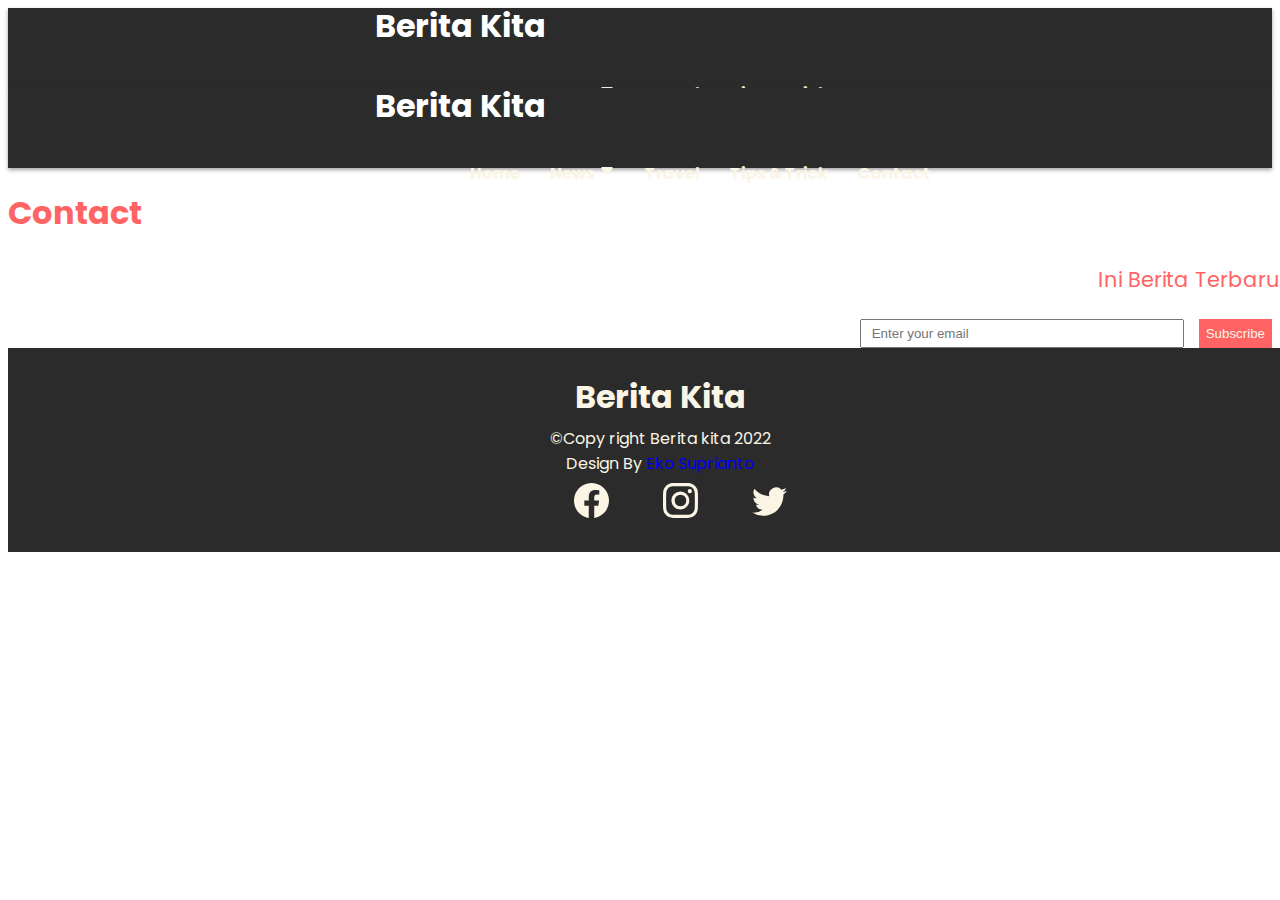
<file: contact.html>
<!doctype html>
<html lang="id">
  <head>
    <!-- Required meta tags -->
    <meta charset="utf-8">
    <meta name="viewport" content="width=device-width, initial-scale=1, shrink-to-fit=no">

    <!-- Bootstrap CSS -->
    <link rel="stylesheet" href="https://cdn.jsdelivr.net/npm/bootstrap@4.6.1/dist/css/bootstrap.min.css" integrity="sha384-zCbKRCUGaJDkqS1kPbPd7TveP5iyJE0EjAuZQTgFLD2ylzuqKfdKlfG/eSrtxUkn" crossorigin="anonymous">
    <link rel="stylesheet" href="assets/css/style.css">
    <link rel="stylesheet" href="assets/css/content.css">
    <link rel="stylesheet" href="assets/css/news.css">
    <title>Home - News</title>
  </head>
  <body>
        <!-- PRELOADER -->
        <div class="preeloader" id="loader">
            <div class="lds-ellipsis"><div></div><div></div><div></div><div></div></div>
        </div>
        <!-- HEADER -->
        <header class="header" id="header-menu"> 
            <div class="container">
                <nav class="row">
                    <div class="col-md-6 col-sm-12">
                        <div class="logo">
                            <h1>Berita Kita</h1>
                        </div>
                    </div>
                    <div class="col-md-6 col-sm-0">
                        <div class="menu d-flex justify-content-end align-items-center">
                            <ul class="menu-list">
                                <li><a href="index.html">Home</a></li>
                                <li class="menu-dropdown"><a href="news.html">News</a>
                                    <svg xmlns="http://www.w3.org/2000/svg" width="16" height="16" fill="#FAF5E4" class="bi bi-caret-down-fill" viewBox="0 0 16 16">
                                        <path d="M7.247 11.14 2.451 5.658C1.885 5.013 2.345 4 3.204 4h9.592a1 1 0 0 1 .753 1.659l-4.796 5.48a1 1 0 0 1-1.506 0z"/>
                                      </svg>
                                    <ul class="content-dropdown">
                                        <li><a href="single_categori.html">Olahraga</a></li>
                                        <li><a href="single_categori.html">Politik</a></li>
                                        <li><a href="single_categori.html">Selebtiti</a></li>
                                    </ul>
                                </li>
                                <li><a href="single_categori.html">Travel</a></li>
                                <li><a href="single_categori.html">Tips & Trick</a></li>
                                <li><a href="single_categori.html">Contact</a></li>
                            </ul>
                        </div>
                    </div>
                </nav>
            </div>
        </header><header class="header" id="header-menu"> 
            <div class="container">
                <nav class="row">
                    <div class="col-md-6 col-sm-6">
                        <div class="logo">
                            <a href="index.html" style="text-decoration: none;"><h1>Berita Kita</h1></a>
                            <div class="menu-humb" id="menu-humb">
                                <span></span>
                                <span></span>
                                <span></span>
                            </div>
                        </div>
                    </div>
                    <div class="col-md-6 col-sm-0">
                        <div class="menu d-flex justify-content-end align-items-center">
                            <ul class="menu-list">
                                <li><a href="index.html">Home</a></li>
                                <li class="menu-dropdown"><a href="news.html">News</a>
                                    <svg xmlns="http://www.w3.org/2000/svg" width="16" height="16" fill="#FAF5E4" class="bi bi-caret-down-fill" viewBox="0 0 16 16">
                                        <path d="M7.247 11.14 2.451 5.658C1.885 5.013 2.345 4 3.204 4h9.592a1 1 0 0 1 .753 1.659l-4.796 5.48a1 1 0 0 1-1.506 0z"/>
                                    </svg>
                                    <ul class="content-dropdown">
                                        <li><a href="single_categori.html">Olahraga</a></li>
                                        <li><a href="single_categori.html">Politik</a></li>
                                        <li><a href="single_categori.html">Selebriti</a></li>
                                    </ul>
                                </li>
                                <li><a href="single_categori.html">Travel</a></li>
                                <li><a href="single_categori.html">Tips & Trick</a></li>
                                <li><a href="single_categori.html">Contact</a></li>
                            </ul>
                        </div>
                    </div>
                </nav>
            </div>
            <div class="menu-mobile">
                <ul class="menu-list-mobile">
                    <li><a href="index.html">Home</a></li>
                    <li class="menu-dropdown"><a href="news.html">News</a>
                        <svg xmlns="http://www.w3.org/2000/svg" width="16" height="16" fill="#FAF5E4" class="bi bi-caret-down-fill" viewBox="0 0 16 16">
                            <path d="M7.247 11.14 2.451 5.658C1.885 5.013 2.345 4 3.204 4h9.592a1 1 0 0 1 .753 1.659l-4.796 5.48a1 1 0 0 1-1.506 0z"/>
                          </svg>
                        <ul class="content-dropdown">
                            <li><a href="single_categori.html">Olahraga</a></li>
                            <li><a href="single_categori.html">Politik</a></li>
                            <li><a href="single_categori.html">Selebriti</a></li>
                        </ul>
                    </li>
                    <li><a href="single_categori.html">Travel</a></li>
                    <li><a href="single_categori.html">Tips & Trick</a></li>
                    <li><a href="single_categori.html">Contact</a></li>
                </ul>
            </div>
        </header>
        
        <main class="main mt-md-2 p-md-3 m-sm-0" id="main">
            
            <div class="container mt-3">
                <div class="row">
                    <div class="col-md-12">
                        <h1 class="font-bold text-center">Contact</h1>
                    </div>
                </div>
            </div>

            <section class="contact">



            </section>
            
            
            <section>
                <div class="container-fluid mt-5">
                    <div class="row bg-dark shadow-sm p-3">
                        <div class="col-md-6">
                            <div class="new-news-slider">
                                <p class="text-slider-new">Berita Terbaru :</p>
                                <div class="content-new-news-slider">
                                    <a href="single_post.html" style="text-decoration: none;"><span>Ini Berita Terbaru 1</span></a>
                                    <a href="single_post.html" style="text-decoration: none;"><span>Ini Berita Terbaru 2</span></a>
                                    <a href="single_post.html" style="text-decoration: none;"><span>Ini Berita Terbaru 3</span></a>
                                    <a href="single_post.html" style="text-decoration: none;"><span>Ini Berita Terbaru 4</span></a>
                                    <a href="single_post.html" style="text-decoration: none;"><span>Ini Berita Terbaru 5</span></a>
                                </div>
                            </div>
                        </div>
                        <div class="col-md-6">
                            <div class="input-subscribe">
                                <form action="" method="post" class="form-subscribe">
                                    <input type="email" required placeholder="Enter your email" name="email">
                                    <button type="submit" name="submite_subscribe">Subscribe</button>
                                </form>
                            </div>
                        </div>
                    </div>
                </div>
            </section>
        </main>

        <footer id="footer" class="mt-4">
            <div class="container-fluid">
                <div class="row">
                    <div class="col-md-6 mb-3">
                        <div class="logo-footer">
                            <h3>Berita Kita</h3>
                            <p>&copy;Copy right Berita kita 2022</p>
                            <p>Design By <a href="ekhosaputra23@gmail.com" style="text-decoration: none;">Eko Suprianto</a></p>
                        </div>
                    </div>
                    <div class="col-md-6">
                        <nav class="navigation-footer">
                            <ul class="menu-footer">
                                <li><a href="" style="text-decoration: none;"><svg xmlns="http://www.w3.org/2000/svg" width="35" height="35" fill="#FAF5E4" class="bi bi-facebook" viewBox="0 0 16 16">
                                    <path d="M16 8.049c0-4.446-3.582-8.05-8-8.05C3.58 0-.002 3.603-.002 8.05c0 4.017 2.926 7.347 6.75 7.951v-5.625h-2.03V8.05H6.75V6.275c0-2.017 1.195-3.131 3.022-3.131.876 0 1.791.157 1.791.157v1.98h-1.009c-.993 0-1.303.621-1.303 1.258v1.51h2.218l-.354 2.326H9.25V16c3.824-.604 6.75-3.934 6.75-7.951z"/>
                                  </svg></a></li>
                                <li><a href="" style="text-decoration: none;"><svg xmlns="http://www.w3.org/2000/svg" width="35" height="35" fill="#FAF5E4" class="bi bi-instagram" viewBox="0 0 16 16">
                                    <path d="M8 0C5.829 0 5.556.01 4.703.048 3.85.088 3.269.222 2.76.42a3.917 3.917 0 0 0-1.417.923A3.927 3.927 0 0 0 .42 2.76C.222 3.268.087 3.85.048 4.7.01 5.555 0 5.827 0 8.001c0 2.172.01 2.444.048 3.297.04.852.174 1.433.372 1.942.205.526.478.972.923 1.417.444.445.89.719 1.416.923.51.198 1.09.333 1.942.372C5.555 15.99 5.827 16 8 16s2.444-.01 3.298-.048c.851-.04 1.434-.174 1.943-.372a3.916 3.916 0 0 0 1.416-.923c.445-.445.718-.891.923-1.417.197-.509.332-1.09.372-1.942C15.99 10.445 16 10.173 16 8s-.01-2.445-.048-3.299c-.04-.851-.175-1.433-.372-1.941a3.926 3.926 0 0 0-.923-1.417A3.911 3.911 0 0 0 13.24.42c-.51-.198-1.092-.333-1.943-.372C10.443.01 10.172 0 7.998 0h.003zm-.717 1.442h.718c2.136 0 2.389.007 3.232.046.78.035 1.204.166 1.486.275.373.145.64.319.92.599.28.28.453.546.598.92.11.281.24.705.275 1.485.039.843.047 1.096.047 3.231s-.008 2.389-.047 3.232c-.035.78-.166 1.203-.275 1.485a2.47 2.47 0 0 1-.599.919c-.28.28-.546.453-.92.598-.28.11-.704.24-1.485.276-.843.038-1.096.047-3.232.047s-2.39-.009-3.233-.047c-.78-.036-1.203-.166-1.485-.276a2.478 2.478 0 0 1-.92-.598 2.48 2.48 0 0 1-.6-.92c-.109-.281-.24-.705-.275-1.485-.038-.843-.046-1.096-.046-3.233 0-2.136.008-2.388.046-3.231.036-.78.166-1.204.276-1.486.145-.373.319-.64.599-.92.28-.28.546-.453.92-.598.282-.11.705-.24 1.485-.276.738-.034 1.024-.044 2.515-.045v.002zm4.988 1.328a.96.96 0 1 0 0 1.92.96.96 0 0 0 0-1.92zm-4.27 1.122a4.109 4.109 0 1 0 0 8.217 4.109 4.109 0 0 0 0-8.217zm0 1.441a2.667 2.667 0 1 1 0 5.334 2.667 2.667 0 0 1 0-5.334z"/>
                                  </svg></a></li>
                                <li><a href="" style="text-decoration: none;"><svg xmlns="http://www.w3.org/2000/svg" width="35" height="35" fill="#FAF5E4" class="bi bi-twitter" viewBox="0 0 16 16">
                                    <path d="M5.026 15c6.038 0 9.341-5.003 9.341-9.334 0-.14 0-.282-.006-.422A6.685 6.685 0 0 0 16 3.542a6.658 6.658 0 0 1-1.889.518 3.301 3.301 0 0 0 1.447-1.817 6.533 6.533 0 0 1-2.087.793A3.286 3.286 0 0 0 7.875 6.03a9.325 9.325 0 0 1-6.767-3.429 3.289 3.289 0 0 0 1.018 4.382A3.323 3.323 0 0 1 .64 6.575v.045a3.288 3.288 0 0 0 2.632 3.218 3.203 3.203 0 0 1-.865.115 3.23 3.23 0 0 1-.614-.057 3.283 3.283 0 0 0 3.067 2.277A6.588 6.588 0 0 1 .78 13.58a6.32 6.32 0 0 1-.78-.045A9.344 9.344 0 0 0 5.026 15z"/>
                                  </svg></a></li>
                            </ul>
                        </nav>
                    </div>
                </div>
            </div>
        </footer>








    <!-- Optional JavaScript; choose one of the two! -->

    <!-- Option 1: jQuery and Bootstrap Bundle (includes Popper) -->
    <script src="assets/js/menu.js"></script>
    <script src="https://cdn.jsdelivr.net/npm/jquery@3.5.1/dist/jquery.slim.min.js" integrity="sha384-DfXdz2htPH0lsSSs5nCTpuj/zy4C+OGpamoFVy38MVBnE+IbbVYUew+OrCXaRkfj" crossorigin="anonymous"></script>
    <script src="https://cdn.jsdelivr.net/npm/bootstrap@4.6.1/dist/js/bootstrap.bundle.min.js" integrity="sha384-fQybjgWLrvvRgtW6bFlB7jaZrFsaBXjsOMm/tB9LTS58ONXgqbR9W8oWht/amnpF" crossorigin="anonymous"></script>

    <!-- Option 2: Separate Popper and Bootstrap JS -->
    <!--
    <script src="https://cdn.jsdelivr.net/npm/jquery@3.5.1/dist/jquery.slim.min.js" integrity="sha384-DfXdz2htPH0lsSSs5nCTpuj/zy4C+OGpamoFVy38MVBnE+IbbVYUew+OrCXaRkfj" crossorigin="anonymous"></script>
    <script src="https://cdn.jsdelivr.net/npm/popper.js@1.16.1/dist/umd/popper.min.js" integrity="sha384-9/reFTGAW83EW2RDu2S0VKaIzap3H66lZH81PoYlFhbGU+6BZp6G7niu735Sk7lN" crossorigin="anonymous"></script>
    <script src="https://cdn.jsdelivr.net/npm/bootstrap@4.6.1/dist/js/bootstrap.min.js" integrity="sha384-VHvPCCyXqtD5DqJeNxl2dtTyhF78xXNXdkwX1CZeRusQfRKp+tA7hAShOK/B/fQ2" crossorigin="anonymous"></script>
    -->
  </body>
</html>
</file>
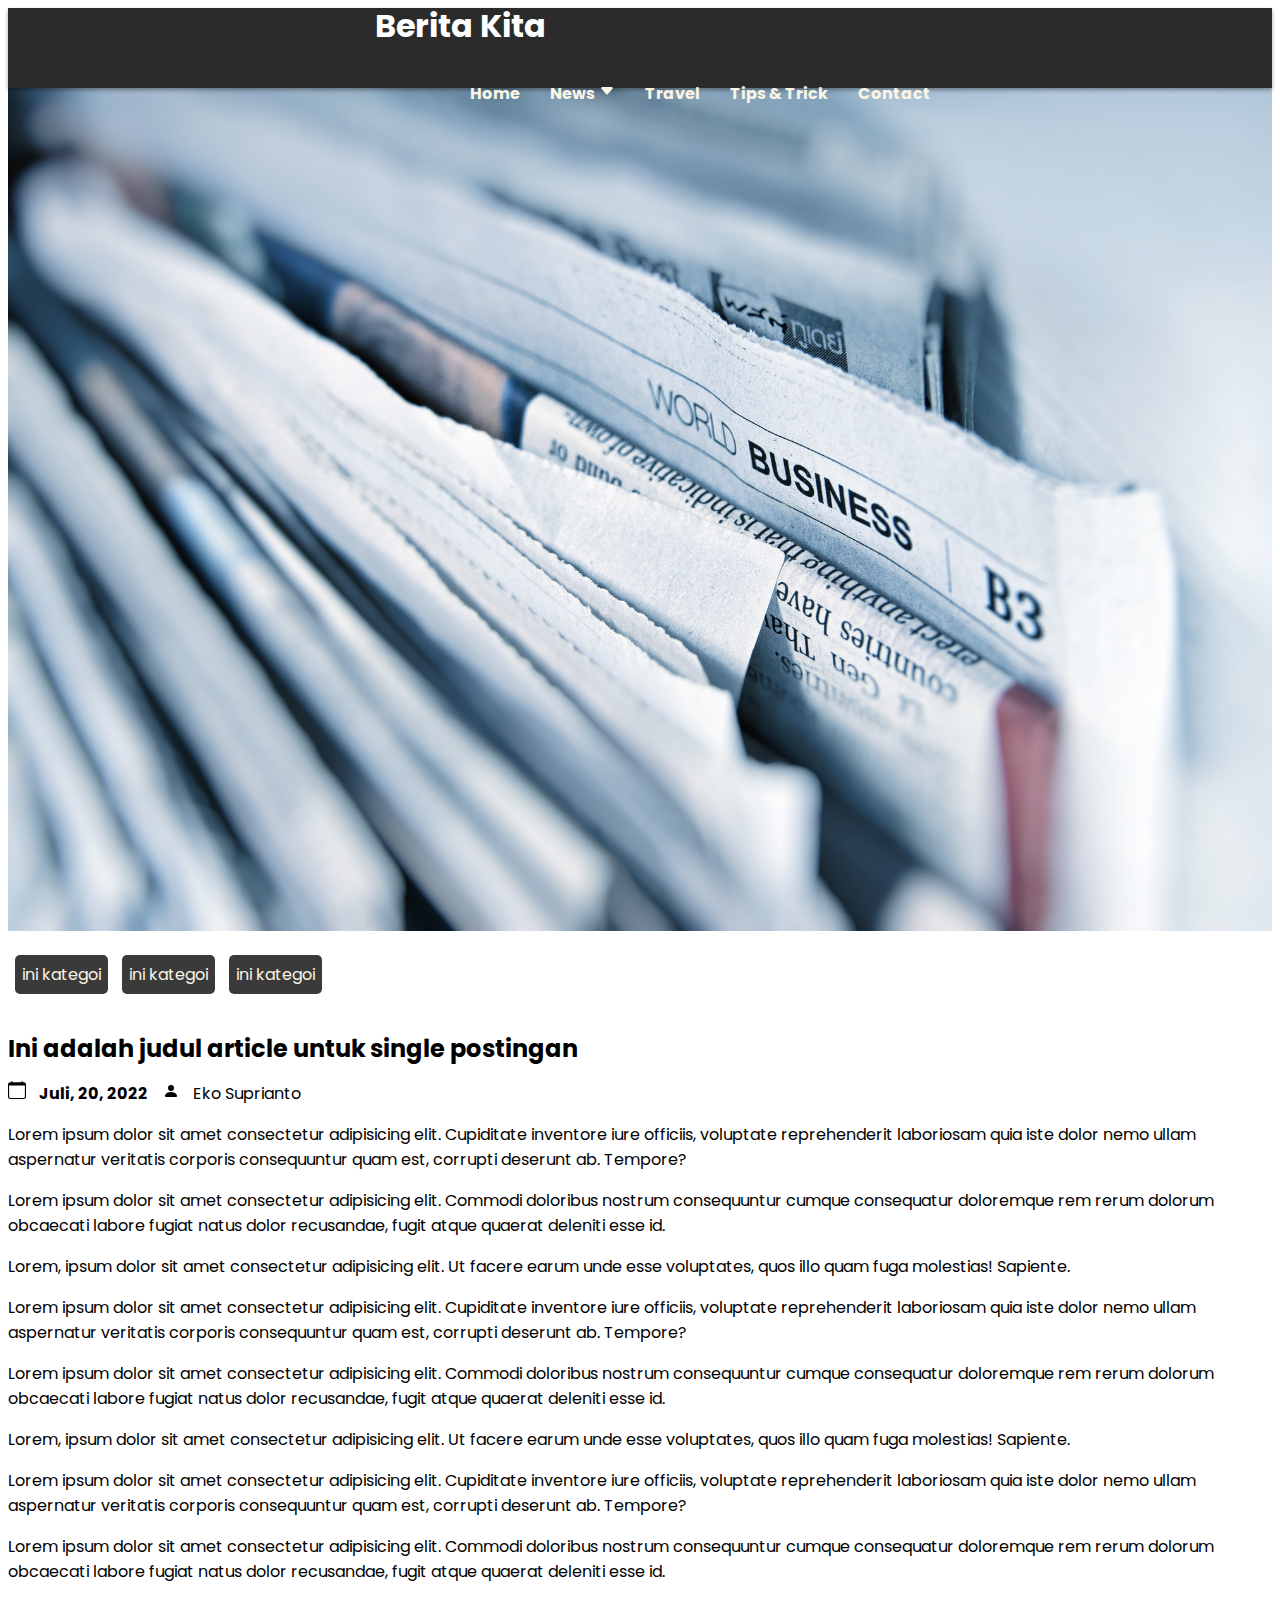
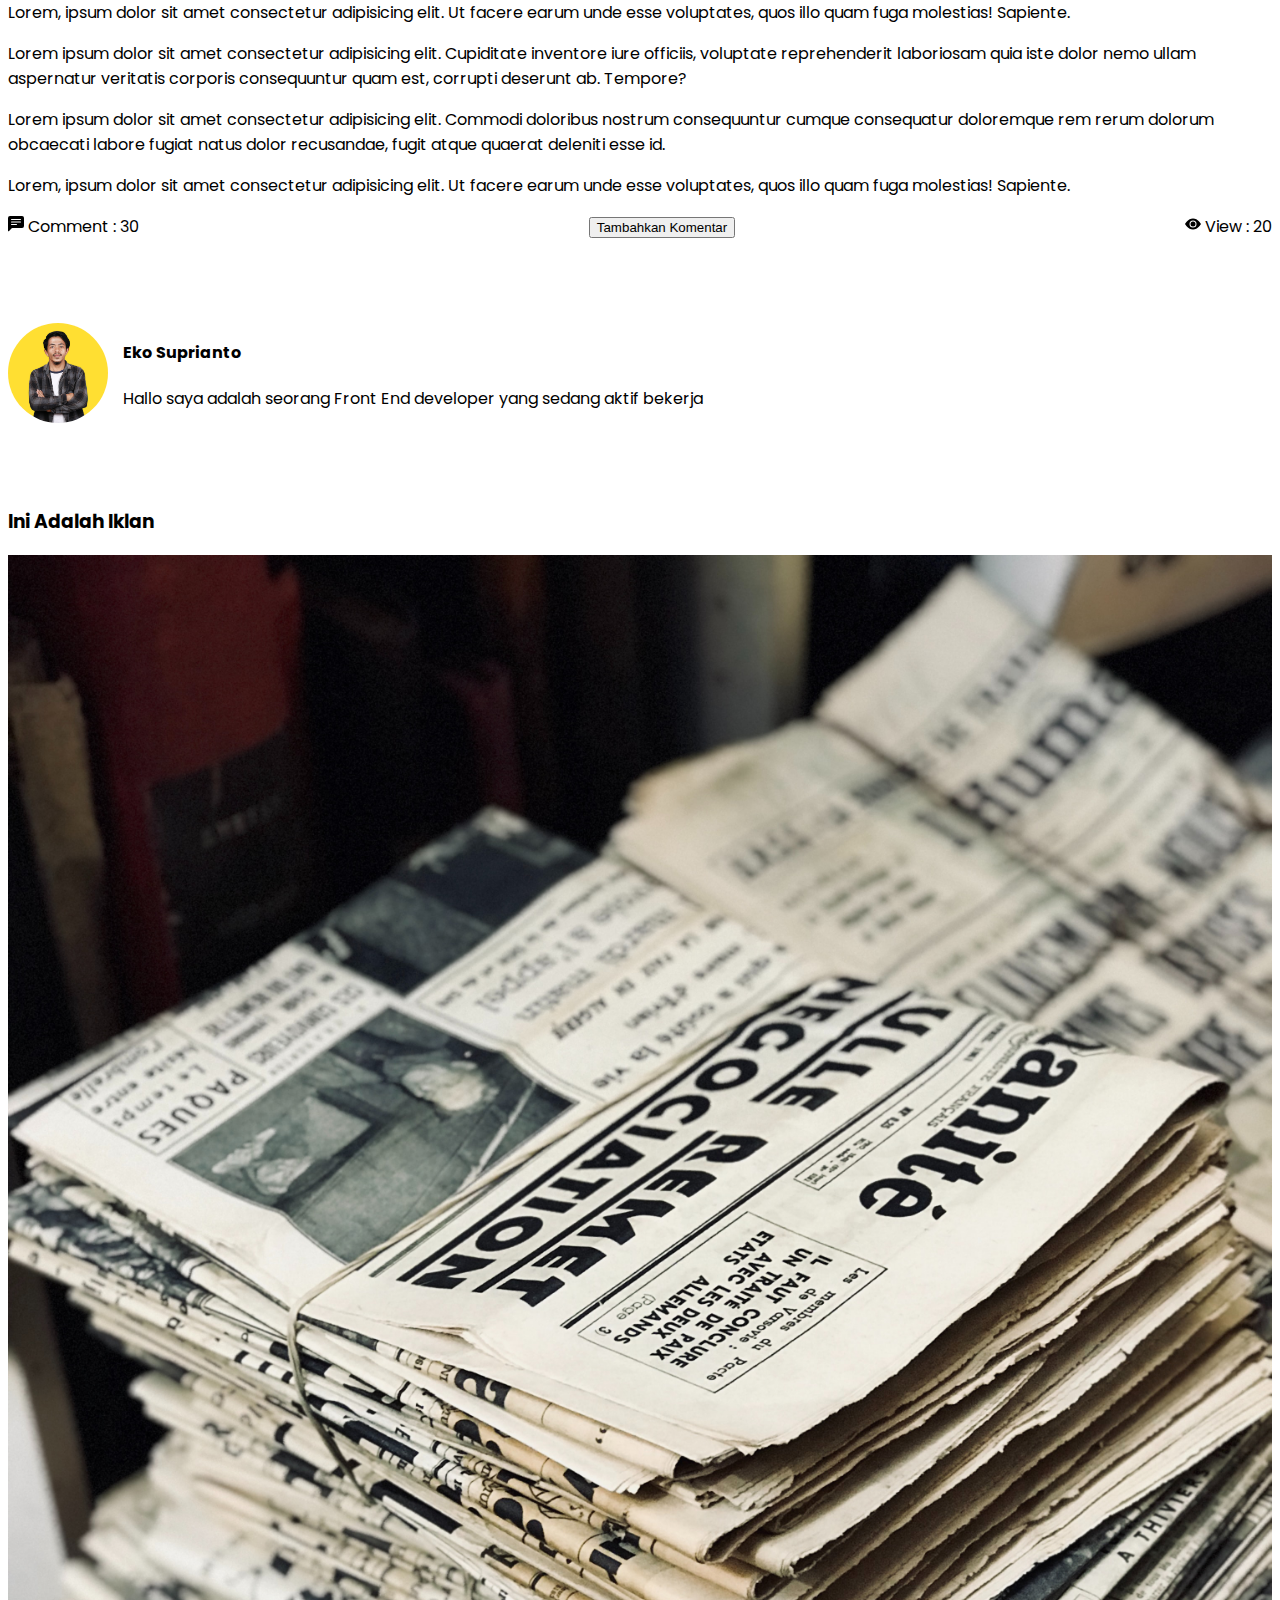
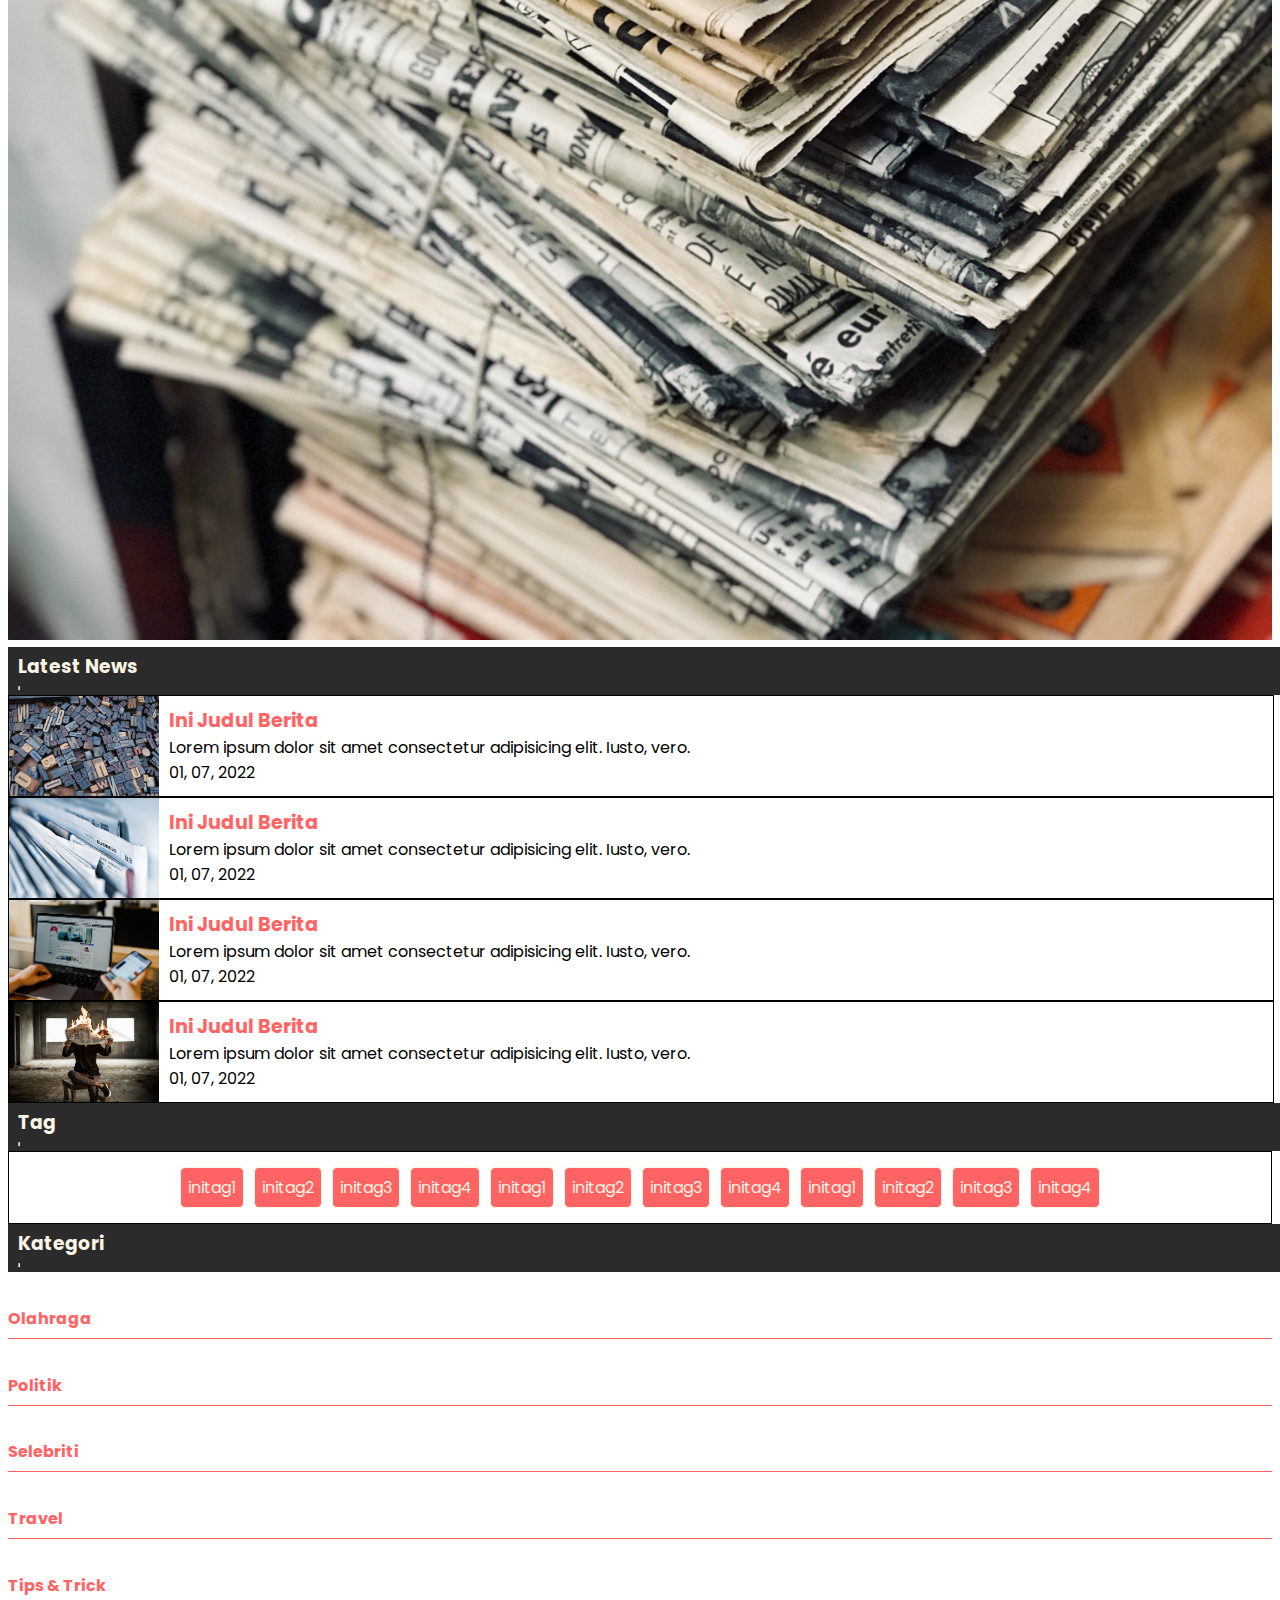
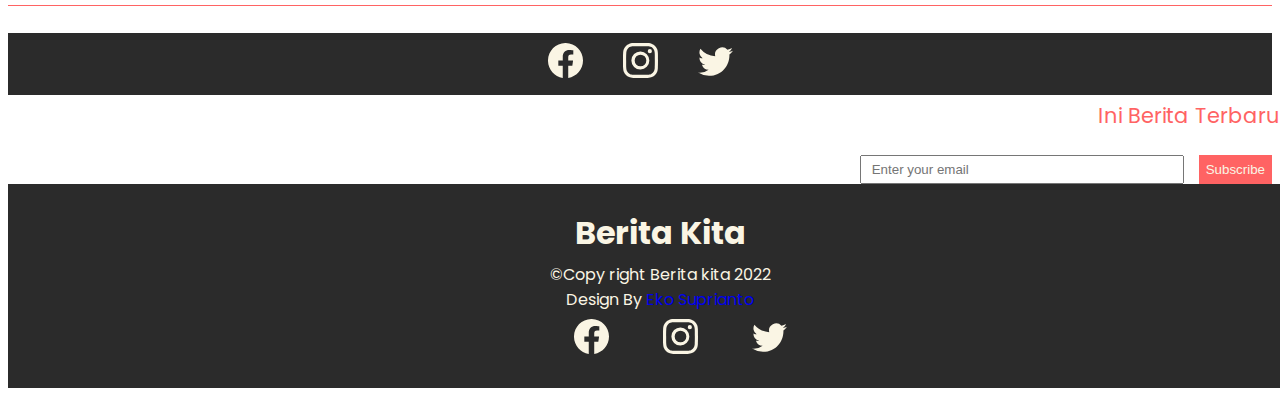
<file: single_post.html>
<!doctype html>
<html lang="id">
  <head>
    <!-- Required meta tags -->
    <meta charset="utf-8">
    <meta name="viewport" content="width=device-width, initial-scale=1, shrink-to-fit=no">

    <!-- Bootstrap CSS -->
    <link rel="stylesheet" href="https://cdn.jsdelivr.net/npm/bootstrap@4.6.1/dist/css/bootstrap.min.css" integrity="sha384-zCbKRCUGaJDkqS1kPbPd7TveP5iyJE0EjAuZQTgFLD2ylzuqKfdKlfG/eSrtxUkn" crossorigin="anonymous">
    <link rel="stylesheet" href="assets/css/style.css">
    <link rel="stylesheet" href="assets/css/content.css">
    <link rel="stylesheet" href="assets/css/single_post.css">
    <title>Home - News</title>
  </head>
  <body>
        <!-- PRELOADER -->
        <div class="preeloader" id="loader">
            <div class="lds-ellipsis"><div></div><div></div><div></div><div></div></div>
        </div>
        <!-- HEADER -->
        <header class="header" id="header-menu"> 
            <div class="container">
                <nav class="row">
                    <div class="col-md-6 col-sm-6">
                        <div class="logo">
                            <a href="index.html" style="text-decoration: none;"><h1>Berita Kita</h1></a>
                            <div class="menu-humb" id="menu-humb">
                                <span></span>
                                <span></span>
                                <span></span>
                            </div>
                        </div>
                    </div>
                    <div class="col-md-6 col-sm-0">
                        <div class="menu d-flex justify-content-end align-items-center">
                            <ul class="menu-list">
                                <li><a href="index.html">Home</a></li>
                                <li class="menu-dropdown"><a href="news.html">News</a>
                                    <svg xmlns="http://www.w3.org/2000/svg" width="16" height="16" fill="#FAF5E4" class="bi bi-caret-down-fill" viewBox="0 0 16 16">
                                        <path d="M7.247 11.14 2.451 5.658C1.885 5.013 2.345 4 3.204 4h9.592a1 1 0 0 1 .753 1.659l-4.796 5.48a1 1 0 0 1-1.506 0z"/>
                                    </svg>
                                    <ul class="content-dropdown">
                                        <li><a href="single_categori.html">Olahraga</a></li>
                                        <li><a href="single_categori.html">Politik</a></li>
                                        <li><a href="single_categori.html">Selebriti</a></li>
                                    </ul>
                                </li>
                                <li><a href="single_categori.html">Travel</a></li>
                                <li><a href="single_categori.html">Tips & Trick</a></li>
                                <li><a href="single_categori.html">Contact</a></li>
                            </ul>
                        </div>
                    </div>
                </nav>
            </div>
            <div class="menu-mobile">
                <ul class="menu-list-mobile">
                    <li><a href="index.html">Home</a></li>
                    <li class="menu-dropdown"><a href="news.html">News</a>
                        <svg xmlns="http://www.w3.org/2000/svg" width="16" height="16" fill="#FAF5E4" class="bi bi-caret-down-fill" viewBox="0 0 16 16">
                            <path d="M7.247 11.14 2.451 5.658C1.885 5.013 2.345 4 3.204 4h9.592a1 1 0 0 1 .753 1.659l-4.796 5.48a1 1 0 0 1-1.506 0z"/>
                          </svg>
                        <ul class="content-dropdown">
                            <li><a href="single_categori.html">Olahraga</a></li>
                            <li><a href="single_categori.html">Politik</a></li>
                            <li><a href="single_categori.html">Selebriti</a></li>
                        </ul>
                    </li>
                    <li><a href="single_categori.html">Travel</a></li>
                    <li><a href="single_categori.html">Tips & Trick</a></li>
                    <li><a href="single_categori.html">Contact</a></li>
                </ul>
            </div>
        </header>
        
        <main class="main p-md-3" id="main">
            <section class="container-fluid">
                <div class="row mt-3">
                    <div class="col-md-8">
                        <div class="content px-md-2">
                            <article id="article">
                                <div class="image-content">
                                    <img src="assets/img/img-2.jpg" alt="Image Post">
                                </div>
                                <div class="kategori-article">
                                    <span>ini kategoi</span>
                                    <span>ini kategoi</span>
                                    <span>ini kategoi</span>
                                </div>
                                <div class="text-article-content">
                                    <h2>Ini adalah judul article untuk single postingan</h2>
                                    <div class="info-article">
                                        <span class="date">
                                            <svg xmlns="http://www.w3.org/2000/svg" width="18" height="18" fill="currentColor" class="bi bi-calendar" viewBox="0 0 16 16">
                                            <path d="M3.5 0a.5.5 0 0 1 .5.5V1h8V.5a.5.5 0 0 1 1 0V1h1a2 2 0 0 1 2 2v11a2 2 0 0 1-2 2H2a2 2 0 0 1-2-2V3a2 2 0 0 1 2-2h1V.5a.5.5 0 0 1 .5-.5zM1 4v10a1 1 0 0 0 1 1h12a1 1 0 0 0 1-1V4H1z"/>
                                          </svg> Juli, 20, 2022
                                        </span>
                                        <span class="author">
                                            <svg xmlns="http://www.w3.org/2000/svg" width="16" height="16" fill="currentColor" class="bi bi-person-fill" viewBox="0 0 16 16">
                                                <path d="M3 14s-1 0-1-1 1-4 6-4 6 3 6 4-1 1-1 1H3zm5-6a3 3 0 1 0 0-6 3 3 0 0 0 0 6z"/>
                                            </svg> Eko Suprianto
                                        </span>
                                    </div>
                                    <p>Lorem ipsum dolor sit amet consectetur adipisicing elit. Cupiditate inventore iure officiis, voluptate reprehenderit laboriosam quia iste dolor nemo ullam aspernatur veritatis corporis consequuntur quam est, corrupti deserunt ab. Tempore?</p>
                                    <p>Lorem ipsum dolor sit amet consectetur adipisicing elit. Commodi doloribus nostrum consequuntur cumque consequatur doloremque rem rerum dolorum obcaecati labore fugiat natus dolor recusandae, fugit atque quaerat deleniti esse id.</p>
                                    <p>Lorem, ipsum dolor sit amet consectetur adipisicing elit. Ut facere earum unde esse voluptates, quos illo quam fuga molestias! Sapiente.</p>
                                    <p>Lorem ipsum dolor sit amet consectetur adipisicing elit. Cupiditate inventore iure officiis, voluptate reprehenderit laboriosam quia iste dolor nemo ullam aspernatur veritatis corporis consequuntur quam est, corrupti deserunt ab. Tempore?</p>
                                    <p>Lorem ipsum dolor sit amet consectetur adipisicing elit. Commodi doloribus nostrum consequuntur cumque consequatur doloremque rem rerum dolorum obcaecati labore fugiat natus dolor recusandae, fugit atque quaerat deleniti esse id.</p>
                                    <p>Lorem, ipsum dolor sit amet consectetur adipisicing elit. Ut facere earum unde esse voluptates, quos illo quam fuga molestias! Sapiente.</p>
                                    <p>Lorem ipsum dolor sit amet consectetur adipisicing elit. Cupiditate inventore iure officiis, voluptate reprehenderit laboriosam quia iste dolor nemo ullam aspernatur veritatis corporis consequuntur quam est, corrupti deserunt ab. Tempore?</p>
                                    <p>Lorem ipsum dolor sit amet consectetur adipisicing elit. Commodi doloribus nostrum consequuntur cumque consequatur doloremque rem rerum dolorum obcaecati labore fugiat natus dolor recusandae, fugit atque quaerat deleniti esse id.</p>
                                    <p>Lorem, ipsum dolor sit amet consectetur adipisicing elit. Ut facere earum unde esse voluptates, quos illo quam fuga molestias! Sapiente.</p>
                                    <p>Lorem ipsum dolor sit amet consectetur adipisicing elit. Cupiditate inventore iure officiis, voluptate reprehenderit laboriosam quia iste dolor nemo ullam aspernatur veritatis corporis consequuntur quam est, corrupti deserunt ab. Tempore?</p>
                                    <p>Lorem ipsum dolor sit amet consectetur adipisicing elit. Commodi doloribus nostrum consequuntur cumque consequatur doloremque rem rerum dolorum obcaecati labore fugiat natus dolor recusandae, fugit atque quaerat deleniti esse id.</p>
                                    <p>Lorem, ipsum dolor sit amet consectetur adipisicing elit. Ut facere earum unde esse voluptates, quos illo quam fuga molestias! Sapiente.</p>
                                </div>
                                <div class="info-view-article mt-5">
                                    <div class="comment">
                                        <svg xmlns="http://www.w3.org/2000/svg" width="16" height="16" fill="currentColor" class="bi bi-chat-left-text-fill" viewBox="0 0 16 16">
                                            <path d="M0 2a2 2 0 0 1 2-2h12a2 2 0 0 1 2 2v8a2 2 0 0 1-2 2H4.414a1 1 0 0 0-.707.293L.854 15.146A.5.5 0 0 1 0 14.793V2zm3.5 1a.5.5 0 0 0 0 1h9a.5.5 0 0 0 0-1h-9zm0 2.5a.5.5 0 0 0 0 1h9a.5.5 0 0 0 0-1h-9zm0 2.5a.5.5 0 0 0 0 1h5a.5.5 0 0 0 0-1h-5z"/>
                                        </svg>
                                        <span>Comment : 30</span>
                                    </div>
                                    <div class="button-comment">
                                        <button class="btn btn-danger" id="add-comment">Tambahkan Komentar</button>
                                    </div>
                                    <div class="view">
                                        <svg xmlns="http://www.w3.org/2000/svg" width="16" height="16" fill="currentColor" class="bi bi-eye-fill" viewBox="0 0 16 16">
                                            <path d="M10.5 8a2.5 2.5 0 1 1-5 0 2.5 2.5 0 0 1 5 0z"/>
                                            <path d="M0 8s3-5.5 8-5.5S16 8 16 8s-3 5.5-8 5.5S0 8 0 8zm8 3.5a3.5 3.5 0 1 0 0-7 3.5 3.5 0 0 0 0 7z"/>
                                        </svg>
                                        <span>View : 20</span>
                                    </div>
                                </div>
                                <div class="form-add-comment mt-5">
                                    <form action="" method="post" class="add-comment">
                                        <textarea wrap="hard" name="comment" id="input-comment" cols="30" rows="10" required>Tambahkan Komentar</textarea>
                                        <button type="submit" name="add-comment" id="kirim-komentar" class="btn btn-success">Kirim</button>
                                    </form>
                                </div>
                                <div class="profile-author">
                                    <img src="assets/img/profile.jpg" alt="Profile Author">
                                    <div class="text-profile-author">
                                        <h4>Eko Suprianto</h4>
                                        <p>Hallo saya adalah seorang Front End developer yang sedang aktif bekerja</p>
                                    </div>
                                </div>
                            </article>
                        </div>
                    </div>
                    <aside class="col-md-4 px-md-5">
                        <div class="row">
                            <div class="col-12">
                                <section class="iklan">
                                    <h3>Ini Adalah Iklan</h3>
                                    <img src="assets/img/img-6.jpg" alt="" id="gambar-iklan">
                                </section>
                            </div>
                        </div>
                        
                        <div class="row mt-3">
                            <div class="col-12">
                                <div class="text-title-content">
                                    <h3>Latest News</h3>
                                    <hr style="background-color: white;height: 2px;">
                                </div>
                                <div class="latest-post">
                                    <article class="content-latest-post mt-3">
                                        <img src="assets/img/img-3.jpg" alt="" id="img-latest-post">
                                        <div class="text-latest-post">
                                            <a href="" style="text-decoration: none;"><h4>Ini Judul Berita</h4></a>
                                            <p>Lorem ipsum dolor sit amet consectetur adipisicing elit. Iusto, vero.</p>
                                            <span class="tanggal">01, 07, 2022</span>
                                        </div>
                                    </article>
                                    <article class="content-latest-post mt-3">
                                        <img src="assets/img/img-2.jpg" alt="" id="img-latest-post">
                                        <div class="text-latest-post">
                                            <a href="" style="text-decoration: none;"><h4>Ini Judul Berita</h4></a>
                                            <p>Lorem ipsum dolor sit amet consectetur adipisicing elit. Iusto, vero.</p>
                                            <span class="tanggal">01, 07, 2022</span>
                                        </div>
                                    </article>
                                    <article class="content-latest-post mt-3">
                                        <img src="assets/img/img-4.jpg" alt="" id="img-latest-post">
                                        <div class="text-latest-post">
                                            <a href="" style="text-decoration: none;"><h4>Ini Judul Berita</h4></a>
                                            <p>Lorem ipsum dolor sit amet consectetur adipisicing elit. Iusto, vero.</p>
                                            <span class="tanggal">01, 07, 2022</span>
                                        </div>
                                    </article>
                                    <article class="content-latest-post mt-3">
                                        <img src="assets/img/img-7.jpg" alt="" id="img-latest-post">
                                        <div class="text-latest-post">
                                            <a href="" style="text-decoration: none;"><h4>Ini Judul Berita</h4></a>
                                            <p>Lorem ipsum dolor sit amet consectetur adipisicing elit. Iusto, vero.</p>
                                            <span class="tanggal">01, 07, 2022</span>
                                        </div>
                                    </article>
                                </div>
                            </div>
                        </div>
                        <div class="row mt-3">
                            <div class="col-12">
                                <div class="text-title-content">
                                    <h3>Tag</h3>
                                    <hr style="background-color: white;height: 2px;">
                                </div>
                                <div class="tag-article mt-3">
                                    <span>initag1</span>
                                    <span>initag2</span>
                                    <span>initag3</span>
                                    <span>initag4</span>
                                    <span>initag1</span>
                                    <span>initag2</span>
                                    <span>initag3</span>
                                    <span>initag4</span>
                                    <span>initag1</span>
                                    <span>initag2</span>
                                    <span>initag3</span>
                                    <span>initag4</span>
                                </div>
                            </div>
                        </div>
                        <div class="row mt-3">
                            <div class="col-12">
                                <div class="text-title-content">
                                    <h3>Kategori</h3>
                                    <hr style="background-color: white;height: 2px;">
                                </div>
                                <div class="row mt-3">
                                    <div class="col-12 kategori-sidebar">
                                        <a href="" style="text-decoration: none;"><h5>Olahraga</h5></a>
                                        <a href="" style="text-decoration: none;"><h5>Politik</h5></a>
                                        <a href="" style="text-decoration: none;"><h5>Selebriti</h5></a>
                                        <a href="" style="text-decoration: none;"><h5>Travel</h5></a>
                                        <a href="" style="text-decoration: none;"><h5>Tips & Trick</h5></a>
                                    </div>
                                </div>
                            </div>
                        </div>
                        <div class="row mt-5">
                            <div class="col-12">
                                <div class="icon-social-sidebar">
                                    <a href="" style="text-decoration: none;"><svg xmlns="http://www.w3.org/2000/svg" width="35" height="35" fill="#FAF5E4" class="bi bi-facebook" viewBox="0 0 16 16">
                                        <path d="M16 8.049c0-4.446-3.582-8.05-8-8.05C3.58 0-.002 3.603-.002 8.05c0 4.017 2.926 7.347 6.75 7.951v-5.625h-2.03V8.05H6.75V6.275c0-2.017 1.195-3.131 3.022-3.131.876 0 1.791.157 1.791.157v1.98h-1.009c-.993 0-1.303.621-1.303 1.258v1.51h2.218l-.354 2.326H9.25V16c3.824-.604 6.75-3.934 6.75-7.951z"/>
                                      </svg></a>
                                    <a href="" style="text-decoration: none;"><svg xmlns="http://www.w3.org/2000/svg" width="35" height="35" fill="#FAF5E4" class="bi bi-instagram" viewBox="0 0 16 16">
                                        <path d="M8 0C5.829 0 5.556.01 4.703.048 3.85.088 3.269.222 2.76.42a3.917 3.917 0 0 0-1.417.923A3.927 3.927 0 0 0 .42 2.76C.222 3.268.087 3.85.048 4.7.01 5.555 0 5.827 0 8.001c0 2.172.01 2.444.048 3.297.04.852.174 1.433.372 1.942.205.526.478.972.923 1.417.444.445.89.719 1.416.923.51.198 1.09.333 1.942.372C5.555 15.99 5.827 16 8 16s2.444-.01 3.298-.048c.851-.04 1.434-.174 1.943-.372a3.916 3.916 0 0 0 1.416-.923c.445-.445.718-.891.923-1.417.197-.509.332-1.09.372-1.942C15.99 10.445 16 10.173 16 8s-.01-2.445-.048-3.299c-.04-.851-.175-1.433-.372-1.941a3.926 3.926 0 0 0-.923-1.417A3.911 3.911 0 0 0 13.24.42c-.51-.198-1.092-.333-1.943-.372C10.443.01 10.172 0 7.998 0h.003zm-.717 1.442h.718c2.136 0 2.389.007 3.232.046.78.035 1.204.166 1.486.275.373.145.64.319.92.599.28.28.453.546.598.92.11.281.24.705.275 1.485.039.843.047 1.096.047 3.231s-.008 2.389-.047 3.232c-.035.78-.166 1.203-.275 1.485a2.47 2.47 0 0 1-.599.919c-.28.28-.546.453-.92.598-.28.11-.704.24-1.485.276-.843.038-1.096.047-3.232.047s-2.39-.009-3.233-.047c-.78-.036-1.203-.166-1.485-.276a2.478 2.478 0 0 1-.92-.598 2.48 2.48 0 0 1-.6-.92c-.109-.281-.24-.705-.275-1.485-.038-.843-.046-1.096-.046-3.233 0-2.136.008-2.388.046-3.231.036-.78.166-1.204.276-1.486.145-.373.319-.64.599-.92.28-.28.546-.453.92-.598.282-.11.705-.24 1.485-.276.738-.034 1.024-.044 2.515-.045v.002zm4.988 1.328a.96.96 0 1 0 0 1.92.96.96 0 0 0 0-1.92zm-4.27 1.122a4.109 4.109 0 1 0 0 8.217 4.109 4.109 0 0 0 0-8.217zm0 1.441a2.667 2.667 0 1 1 0 5.334 2.667 2.667 0 0 1 0-5.334z"/>
                                      </svg></a>
                                    <a href="" style="text-decoration: none;"><svg xmlns="http://www.w3.org/2000/svg" width="35" height="35" fill="#FAF5E4" class="bi bi-twitter" viewBox="0 0 16 16">
                                        <path d="M5.026 15c6.038 0 9.341-5.003 9.341-9.334 0-.14 0-.282-.006-.422A6.685 6.685 0 0 0 16 3.542a6.658 6.658 0 0 1-1.889.518 3.301 3.301 0 0 0 1.447-1.817 6.533 6.533 0 0 1-2.087.793A3.286 3.286 0 0 0 7.875 6.03a9.325 9.325 0 0 1-6.767-3.429 3.289 3.289 0 0 0 1.018 4.382A3.323 3.323 0 0 1 .64 6.575v.045a3.288 3.288 0 0 0 2.632 3.218 3.203 3.203 0 0 1-.865.115 3.23 3.23 0 0 1-.614-.057 3.283 3.283 0 0 0 3.067 2.277A6.588 6.588 0 0 1 .78 13.58a6.32 6.32 0 0 1-.78-.045A9.344 9.344 0 0 0 5.026 15z"/>
                                      </svg></a>
                                </div>
                            </div>
                        </div>
                    </aside>
                </div>
            </section>
            
            <section>
                <div class="container-fluid mt-5">
                    <div class="row bg-dark shadow-sm p-3">
                        <div class="col-md-6">
                            <div class="new-news-slider">
                                <p class="text-slider-new">Berita Terbaru :</p>
                                <div class="content-new-news-slider">
                                    <a href="single_post.html" style="text-decoration: none;"><span>Ini Berita Terbaru 1</span></a>
                                    <a href="single_post.html" style="text-decoration: none;"><span>Ini Berita Terbaru 2</span></a>
                                    <a href="single_post.html" style="text-decoration: none;"><span>Ini Berita Terbaru 3</span></a>
                                    <a href="single_post.html" style="text-decoration: none;"><span>Ini Berita Terbaru 4</span></a>
                                    <a href="single_post.html" style="text-decoration: none;"><span>Ini Berita Terbaru 5</span></a>
                                </div>
                            </div>
                        </div>
                        <div class="col-md-6">
                            <div class="input-subscribe">
                                <form action="" method="post" class="form-subscribe">
                                    <input type="email" required placeholder="Enter your email" name="email">
                                    <button type="submit" name="submite_subscribe">Subscribe</button>
                                </form>
                            </div>
                        </div>
                    </div>
                </div>
            </section>
        </main>

        <footer id="footer" class="mt-4">
            <div class="container-fluid">
                <div class="row">
                    <div class="col-md-6 mb-3">
                        <div class="logo-footer">
                            <h3>Berita Kita</h3>
                            <p>&copy;Copy right Berita kita 2022</p>
                            <p>Design By <a href="ekhosaputra23@gmail.com" style="text-decoration: none;">Eko Suprianto</a></p>
                        </div>
                    </div>
                    <div class="col-md-6">
                        <nav class="navigation-footer">
                            <ul class="menu-footer">
                                <li><a href="" style="text-decoration: none;"><svg xmlns="http://www.w3.org/2000/svg" width="35" height="35" fill="#FAF5E4" class="bi bi-facebook" viewBox="0 0 16 16">
                                    <path d="M16 8.049c0-4.446-3.582-8.05-8-8.05C3.58 0-.002 3.603-.002 8.05c0 4.017 2.926 7.347 6.75 7.951v-5.625h-2.03V8.05H6.75V6.275c0-2.017 1.195-3.131 3.022-3.131.876 0 1.791.157 1.791.157v1.98h-1.009c-.993 0-1.303.621-1.303 1.258v1.51h2.218l-.354 2.326H9.25V16c3.824-.604 6.75-3.934 6.75-7.951z"/>
                                  </svg></a></li>
                                <li><a href="" style="text-decoration: none;"><svg xmlns="http://www.w3.org/2000/svg" width="35" height="35" fill="#FAF5E4" class="bi bi-instagram" viewBox="0 0 16 16">
                                    <path d="M8 0C5.829 0 5.556.01 4.703.048 3.85.088 3.269.222 2.76.42a3.917 3.917 0 0 0-1.417.923A3.927 3.927 0 0 0 .42 2.76C.222 3.268.087 3.85.048 4.7.01 5.555 0 5.827 0 8.001c0 2.172.01 2.444.048 3.297.04.852.174 1.433.372 1.942.205.526.478.972.923 1.417.444.445.89.719 1.416.923.51.198 1.09.333 1.942.372C5.555 15.99 5.827 16 8 16s2.444-.01 3.298-.048c.851-.04 1.434-.174 1.943-.372a3.916 3.916 0 0 0 1.416-.923c.445-.445.718-.891.923-1.417.197-.509.332-1.09.372-1.942C15.99 10.445 16 10.173 16 8s-.01-2.445-.048-3.299c-.04-.851-.175-1.433-.372-1.941a3.926 3.926 0 0 0-.923-1.417A3.911 3.911 0 0 0 13.24.42c-.51-.198-1.092-.333-1.943-.372C10.443.01 10.172 0 7.998 0h.003zm-.717 1.442h.718c2.136 0 2.389.007 3.232.046.78.035 1.204.166 1.486.275.373.145.64.319.92.599.28.28.453.546.598.92.11.281.24.705.275 1.485.039.843.047 1.096.047 3.231s-.008 2.389-.047 3.232c-.035.78-.166 1.203-.275 1.485a2.47 2.47 0 0 1-.599.919c-.28.28-.546.453-.92.598-.28.11-.704.24-1.485.276-.843.038-1.096.047-3.232.047s-2.39-.009-3.233-.047c-.78-.036-1.203-.166-1.485-.276a2.478 2.478 0 0 1-.92-.598 2.48 2.48 0 0 1-.6-.92c-.109-.281-.24-.705-.275-1.485-.038-.843-.046-1.096-.046-3.233 0-2.136.008-2.388.046-3.231.036-.78.166-1.204.276-1.486.145-.373.319-.64.599-.92.28-.28.546-.453.92-.598.282-.11.705-.24 1.485-.276.738-.034 1.024-.044 2.515-.045v.002zm4.988 1.328a.96.96 0 1 0 0 1.92.96.96 0 0 0 0-1.92zm-4.27 1.122a4.109 4.109 0 1 0 0 8.217 4.109 4.109 0 0 0 0-8.217zm0 1.441a2.667 2.667 0 1 1 0 5.334 2.667 2.667 0 0 1 0-5.334z"/>
                                  </svg></a></li>
                                <li><a href="" style="text-decoration: none;"><svg xmlns="http://www.w3.org/2000/svg" width="35" height="35" fill="#FAF5E4" class="bi bi-twitter" viewBox="0 0 16 16">
                                    <path d="M5.026 15c6.038 0 9.341-5.003 9.341-9.334 0-.14 0-.282-.006-.422A6.685 6.685 0 0 0 16 3.542a6.658 6.658 0 0 1-1.889.518 3.301 3.301 0 0 0 1.447-1.817 6.533 6.533 0 0 1-2.087.793A3.286 3.286 0 0 0 7.875 6.03a9.325 9.325 0 0 1-6.767-3.429 3.289 3.289 0 0 0 1.018 4.382A3.323 3.323 0 0 1 .64 6.575v.045a3.288 3.288 0 0 0 2.632 3.218 3.203 3.203 0 0 1-.865.115 3.23 3.23 0 0 1-.614-.057 3.283 3.283 0 0 0 3.067 2.277A6.588 6.588 0 0 1 .78 13.58a6.32 6.32 0 0 1-.78-.045A9.344 9.344 0 0 0 5.026 15z"/>
                                  </svg></a></li>
                            </ul>
                        </nav>
                    </div>
                </div>
            </div>
        </footer>








    <!-- Optional JavaScript; choose one of the two! -->

    <!-- Option 1: jQuery and Bootstrap Bundle (includes Popper) -->
    <script src="assets/js/menu.js"></script>
    <script src="assets/js/single_post.js"></script>
    <script src="https://cdn.jsdelivr.net/npm/jquery@3.5.1/dist/jquery.slim.min.js" integrity="sha384-DfXdz2htPH0lsSSs5nCTpuj/zy4C+OGpamoFVy38MVBnE+IbbVYUew+OrCXaRkfj" crossorigin="anonymous"></script>
    <script src="https://cdn.jsdelivr.net/npm/bootstrap@4.6.1/dist/js/bootstrap.bundle.min.js" integrity="sha384-fQybjgWLrvvRgtW6bFlB7jaZrFsaBXjsOMm/tB9LTS58ONXgqbR9W8oWht/amnpF" crossorigin="anonymous"></script>

    <!-- Option 2: Separate Popper and Bootstrap JS -->
    <!--
    <script src="https://cdn.jsdelivr.net/npm/jquery@3.5.1/dist/jquery.slim.min.js" integrity="sha384-DfXdz2htPH0lsSSs5nCTpuj/zy4C+OGpamoFVy38MVBnE+IbbVYUew+OrCXaRkfj" crossorigin="anonymous"></script>
    <script src="https://cdn.jsdelivr.net/npm/popper.js@1.16.1/dist/umd/popper.min.js" integrity="sha384-9/reFTGAW83EW2RDu2S0VKaIzap3H66lZH81PoYlFhbGU+6BZp6G7niu735Sk7lN" crossorigin="anonymous"></script>
    <script src="https://cdn.jsdelivr.net/npm/bootstrap@4.6.1/dist/js/bootstrap.min.js" integrity="sha384-VHvPCCyXqtD5DqJeNxl2dtTyhF78xXNXdkwX1CZeRusQfRKp+tA7hAShOK/B/fQ2" crossorigin="anonymous"></script>
    -->
  </body>
</html>
</file>
<file: assets/css/style.css>
@import url('https://fonts.googleapis.com/css2?family=Poppins:wght@300&display=swap');


:root {
    --warna-1-color: #FF6363;
    --warna-2-color: #FAF5E4;
}
body {
    background-color: rgb(255, 255, 255);
    font-family: Poppins;
}
.header {
    width: 100%;
    background-color: rgb(43, 43, 43);
    height: 80px;
    display: flex;
    justify-content: center;
    align-items: center;
    box-shadow: 0px 2px 4px rgba(0, 0, 0, 0.363);
    position: relative;
}

.logo {
    display: flex;
    justify-content: flex-start;
    align-items: center;
    width: 100%;
    height: 100%;
}
.logo h1 {
    color: #ffffff;
    transition: 0.3s;
}
.logo a:hover > h1 {
    color: #FF6363;
}
.active-menu {
    border: 2px solid #FF6363;
    box-shadow: 0px 0px 3px 1px rgba(250, 128, 114, 0.897);
}
.header .active {
    display: flex;
    overflow: hidden;
}
.menu-humb {
    display: none;
}
@media (max-width: 548px) {
    .logo h1 {
        font-size: 1.5em;
        margin: 0;
    }
    .logo {
        width: 100%;
        justify-content: space-between;
        align-items: center;
    }
    .menu-humb {
        border: 1px solid;
        width: 50px;
        height: 35px;
        border-radius: 5px;
        border: 1px solid white;
        padding: 7px;
        display: flex;
        justify-content: space-between;
        align-items: center;
        flex-direction: column;
    }
    .menu-humb span {
        display: block;
        width: 100%;
        height: 3px;
        background-color: #FAF5E4;
        border: 7px;
    }
}

.menu {
    width: 100%;
    height: 100%;
    position: relative;
}
.menu-mobile {
    position: absolute;
    top: 100%;
    background-color: black;
    z-index: 9999999999;
    display: none;
    width: 100%;
    justify-content: center;
    align-items: center;
    animation: fadeHeight 0.5s forwards;
}
.menu-list-mobile {
    display: flex;
    flex-direction: column;
    margin: 0;
    width: 100%;
    justify-content: center;
    align-items: center;
    padding: 0;
}
.menu-list-mobile li {
    list-style: none;
    width: 100%;
    text-align: center;
    padding: 15px 0px;
}
.menu-list-mobile li a {
    color: #FAF5E4;
    font-weight: bold;
    transition: 0.3s;
}
.menu-list-mobile li:hover > a {
    color: #FF6363;
}
.menu-list {
    display: flex;
    justify-content: flex-end;
    align-items: center;
    width: 100%;
    margin: 0;
}
.menu-list li {
    list-style: none;
    padding: 10px 15px;
}
.menu-list li a {
    text-decoration: none;
    color: #FAF5E4;
    font-weight: bold;
    transition: 0.4s;
    white-space: nowrap;
}
.menu li a:hover {
    color: #FF6363;
}

@media (max-width: 548px) {
    .menu-list {
        display: none;
    }
}
.main {
    width: 100%;
    height: auto;
}
.menu-dropdown {
    position: relative;
    white-space: nowrap;
}
.menu-dropdown:hover > .content-dropdown {
    display: block;
}
.menu-dropdown:hover > a {
    color: #FF6363;
}
.content-dropdown {
    background-color: #FAF5E4;
    position: absolute;
    top: 100%;
    left: 0;
    z-index: 99999;
    padding: 0;
    width: 230px;
    border-radius: 5px;
    box-shadow: 2px 2px 4px rgba(20, 20, 20, 0.226);
    overflow: hidden;
    display: none;
    animation: fadeIn 0.3s ease forwards;
}
@media (max-width: 548px) {
    .content-dropdown {
        left: 20%;
    }
    .menu-dropdown svg {
        display: none;
    }
}
.content-dropdown li {
    transition: 0.3s;
}
.content-dropdown li a {
    transition: 0.3s;
}
.content-dropdown li:hover {
    background-color: rgb(43, 43, 43);
}
.content-dropdown li:hover > a {
    color: #FAF5E4;
}
.content-dropdown li a {
    color: #FF6363;
}
.sticky {
    position: sticky;
    top: 0;
    z-index: 999999;
    animation: fadeIn 0.5s ease forwards;
}
@keyframes fadeIn {
    0% {
        opacity: 0;
    }
    100% {
        opacity: 1;
    }
}
@keyframes fadeHeight {
    0% {
        height: 0px;
    }
    100% {
        height: 300px;
    }
}
#footer {
    width: 100%;
    background-color: rgb(43, 43, 43);
    padding: 20px;
} 
.logo-footer {
    display: flex;
    justify-content: center;
    align-items: center;
    flex-direction: column;
    color: #FAF5E4;
    width: 100%;
    height: 100%;
}
.logo-footer h3 {
    margin: 5px 0px;
    font-size: 2em;
}
.logo-footer p {
    margin: 5px 0px;
    margin: 0;
    padding: 0;
}
.navigation-footer {
    display: flex;
    justify-content: center;
    align-items: center;
    width: 100%;
    height: 100%;
}
.menu-footer {
    margin: 0;
    display: flex;
    justify-content: center;
    align-items: center;
    width: 100%;
    height: 100%;
    margin: auto auto;
    
}
.menu-footer li {
    list-style: none;
    padding: 7px;
    margin:  0px 20px;
}
.menu-footer li a svg {
    transition: 0.3s;
}
.menu-footer li a svg:hover {
    fill: #FF6363;
}
.preeloader {
    position: fixed;
    top: 0;
    bottom: 0;
    right: 0;
    left: 0;
    display: flex;
    background-color: black;
    z-index: 99999999;
    justify-content: center;
    align-items: center;
}
.lds-ellipsis {
    display: inline-block;
    position: relative;
    width: 80px;
    height: 80px;
  }
  .lds-ellipsis div {
    position: absolute;
    top: 33px;
    width: 13px;
    height: 13px;
    border-radius: 50%;
    background: salmon;
    animation-timing-function: cubic-bezier(0, 1, 1, 0);
  }
  .lds-ellipsis div:nth-child(1) {
    left: 8px;
    animation: lds-ellipsis1 0.6s infinite;
  }
  .lds-ellipsis div:nth-child(2) {
    left: 8px;
    animation: lds-ellipsis2 0.6s infinite;
  }
  .lds-ellipsis div:nth-child(3) {
    left: 32px;
    animation: lds-ellipsis2 0.6s infinite;
  }
  .lds-ellipsis div:nth-child(4) {
    left: 56px;
    animation: lds-ellipsis3 0.6s infinite;
  }
  @keyframes lds-ellipsis1 {
    0% {
      transform: scale(0);
    }
    100% {
      transform: scale(1);
    }
  }
  @keyframes lds-ellipsis3 {
    0% {
      transform: scale(1);
    }
    100% {
      transform: scale(0);
    }
  }
  @keyframes lds-ellipsis2 {
    0% {
      transform: translate(0, 0);
    }
    100% {
      transform: translate(24px, 0);
    }
  }
</file>
<file: assets/css/content.css>
@import url('https://fonts.googleapis.com/css2?family=Noto+Sans:wght@100&family=Poppins:wght@300&display=swap');


:root {
    --warna-1-color: #FF6363;
    --warna-2-color: #FAF5E4;
}

.text-title-content {
    background-color: rgb(43, 43, 43);
    width: 100%;
    padding: 5px 10px;
    display: flex;
    justify-content: center;
    align-items: flex-start;
    flex-direction: column;
}
.text-title-content h3 {
    margin: 0;
    color: var(--warna-2-color);
    margin-bottom: 5px;
}
.text-title-content hr {
    margin: 0;
    transition: width 0.5s ease 0s;
    width: 0;
}
.text-title-content:hover > hr {
    width: 30%;
}
.content-latest-post {
    display: flex;
    width: 100%;
    height: 100px;
    border: 1px solid;
    object-fit: cover;
}
#img-latest-post {
    width: 150px;
    height: 100%;
}
@media (max-width: 834px) {
    .content-latest-post {
        object-fit: cover;
        height: 80px;
    }
    #img-latest-post {
        width: 100px;
        height: 100%;
    }
}
.text-latest-post, .text-content-kategori {
    overflow: hidden;
    padding: 10px;
}
.text-latest-post a h4 {
    margin: 0;
    white-space: nowrap;
    text-overflow: ellipsis;
    overflow: hidden;
    font-size: 1.2em;
    transition: 0.3s;
    font-weight: bold;
    color: #FF6363;
}
.text-latest-post a h4:hover {
    color: rgb(248, 223, 83);
}
.text-latest-post p {
    white-space: nowrap;
    text-overflow: ellipsis;
    overflow: hidden;
    margin: 0;
}
.card-content {
    border: 2px solid rgb(233, 233, 233);
    width: 100%;
    height: auto;
    padding: 10px;
}
.img-card-content {
    width: 100%;
    height: 250px;
    object-fit: cover;
    position: relative;
    margin-bottom: 12px;
}
.img-card-content img {
    width: 100%;
    height: 100%;
}
.kategori-card-content {
    position: absolute;
    bottom: 17px;
    width: 100%;
    padding: 5px 10px;
    display: flex;
    flex-wrap: wrap;
}
.kategori-card-content span {
    background-color: rgb(248, 223, 83);
    color: rgb(48, 48, 48);
    padding: 5px 7px;
    width: max-content;
    margin: 5px 5px;
    box-shadow: 1px 1px 5px 1px rgba(0, 0, 0, 0.288);
}
.text-card-content h3 {
    margin-bottom: 10px;
    font-weight: bold;
    color: #FF6363;
    font-size: 1.5em;
    transition: 0.3s;
    text-shadow: 1px 1px 3px rgba(0, 0, 0, 0.096);
}
.text-card-content a h3:hover {
    color: rgb(248, 223, 83);
    text-shadow: 2px 3px 3px rgba(0, 0, 0, 0.068);
}
.text-card-content .date {
    margin-bottom: 10px;
}
.text-card-content .date span {
    font-weight: bold;
}
.text-card-content p {
    margin: 0;
    margin-bottom: 10px;
}
#gambar-iklan {
    width: 100%;
    height: 100%;
}
.kategori-sidebar h5 {
    color: #FF6363;
    border-bottom: 1px solid;
    padding: 7px 0px;
    font-weight: bold;
    font-size: 1em;
}
.content-kategori {
    display: flex;
    width: 100%;
    height: 170px;
    object-fit: cover;
    transition: 0.3s;
    border-radius: 7px;
}
.content-kategori:hover {
    box-shadow: 0px 0px 5px 2px #FF6363;
    margin: 15px 0px;
}
#img-content-kategori {
    border-radius: 5px;
    width: 40%;
    box-shadow: 0px 0px 4px rgba(0, 0, 0, 0.233);
    transition: 0.3s;
}
.text-content-kategori {
    padding: 0px 10px;
    padding-top: 10px;
}
.text-content-kategori h3 {
    color: #FF6363;
    font-weight: bold;
    font-size: 1.5em;
    transition: 0.3s;
    text-shadow: 1px 1px 3px rgba(0, 0, 0, 0.096);
}
.text-content-kategori a h3:hover {
    color: rgb(248, 223, 83);
    text-shadow: 2px 3px 3px rgba(0, 0, 0, 0.068);
}
@media (max-width: 548px) {
    .text-title-content h3 {
        font-size: 1.5em;
    }
    .text-card-content {
        font-size: 0.9em;
    }
    #img-content-kategori {
        width: 50%;
        height: 100px;
    }
    .content-kategori {
        height: auto;
    }
    .content-kategori:hover {
        transform: scale(1);
        margin: 0;
    }
    .text-content-kategori {
        overflow: hidden;
    }
    .text-content-kategori h3 {
        font-size: 1em;
        white-space: nowrap;
        text-overflow: ellipsis;
        overflow: hidden;
    }
    .text-content-kategori p {
        font-size: 1em;
        white-space: nowrap;
        text-overflow: ellipsis;
        overflow: hidden;
    }
    .text-latest-post a h4 {
        font-size: 1em;
    }
    .text-latest-post p {
        font-size: 0.9em;
    }
}
.recomended-news h5 {
    font-weight: bold;
    color: #FF6363;
    font-size: 1em;
    transition: 0.3s;
    text-shadow: 1px 1px 3px rgba(0, 0, 0, 0.096);
}
.recomended-news a h5:hover {
    color: rgb(248, 223, 83);
    text-shadow: 2px 3px 3px rgba(0, 0, 0, 0.068);
}
.recomended-news span {
    font-size: 0.9em;
}
.icon-social-sidebar {
    display: flex;
    justify-content: center;
    align-items: center;
    padding: 10px 15px;
    background-color: rgb(43, 43, 43);
}
.icon-social-sidebar svg {
    margin: 0px 20px;
    transition: 0.3s;
}
.icon-social-sidebar svg:hover {
    fill: #FF6363;
}
.new-news-slider {
    display: flex;
    height: 40px;
    width: 100%;
    padding: 10px;
    justify-content: center;
    align-items: center;
    position: relative;
}
.text-slider-new {
    color: #ffffff;
    margin: 0px auto;
    font-size: 1.4em;
    position: absolute;
    left: 0;
}
.content-new-news-slider {
    display: flex;
    flex-direction: column;
    position: absolute;
    right: 0;
    top: 5px;
    overflow: hidden;
    height: 100%;
    color: #FAF5E4;
    font-size: 1.3em;
}
.content-new-news-slider span{
    animation: fadeTop 4s ease forwards;
}
.content-new-news-slider a span {
    color: #FF6363;
}
.input-subscribe {
    display: flex;
    justify-content: flex-end;
    align-items: center;
    width: 100%;
    height: 100%;
}
.form-subscribe {
    display: flex;
    justify-content: center;
    align-items: center;
}
.form-subscribe input {
    margin-right: 15px;
    width: 300px;
    padding: 5px 10px;
}
.form-subscribe button {
    padding: 7px;
    border: none;
    background-color: #FF6363;
    color: #FAF5E4;
}
@media (max-width: 548px) {
    .form-subscribe {
        flex-direction: column;
        width: 100%;
    }
    .form-subscribe input[type="email"] {
        margin: 10px 0px;
        width: 100%;
    }
    .text-slider-new {
        display: none;
    }
    .content-new-news-slider {
        border: 1px solid;
        display: flex;
        justify-content: center;
        align-items: center;
        width: 100%;
    }
}
@keyframes fadeTop {
    0% {
        margin-top: 50px;
    }
    25% {
        margin-top: 0px;
    }
    50% {
        margin-top: 0px;
    }
    100% {
        margin-top: -100px;
    }
}
</file>
<file: assets/css/news.css>
.font-bold {
    font-weight: bold;
    color: #FF6363;
}
.button-view-more {
    width: 100%;
    display: flex;
    justify-content: center;
    align-items: center;
}
#view-all {
    font-weight: bold;
    width: 150px;
}
</file>
<file: assets/css/single_post.css>
.image-content img {
    width: 100%;
}
.kategori-article {
    display: flex;
    padding: 10px 0px;flex-wrap: wrap;
}
.kategori-article span {
    background-color: rgb(58, 58, 58);
    padding: 7px 7px;
    border-radius: 5px;
    color: #FAF5E4;
    margin: 7px 7px;
}
.text-article-content h2 {
    font-weight: bold;
    margin-bottom: 15px;
}
@media (max-width: 548px) {
    .text-article-content h2 {
        font-size: 1.5em;
    }
}
.info-article {
    display: flex;
    margin-bottom: 15px;
}
.info-article .date {
    margin-right: 15px;
    font-weight: bold;
    height: 100%;
}
.info-article .date svg {
    margin-right: 10px;
}
.info-article .author {
    height: 100%;
}
.info-article .author svg {
    margin-right: 10px;
}
.profile-author {
    display: flex;
    justify-content: flex-start;
    align-items: center;
    margin: 80px 0px;
}
.profile-author img {
    width: 100px;
    height: 100px;
    border-radius: 50%;
}
.profile-author .text-profile-author {
    height: 100%;
    padding-left: 15px;
    width: 80%;
}
.tag-article {
    height: auto;
    display: flex;
    flex-wrap: wrap;
    justify-content: center;
    align-items: center;
    padding: 10px;
    border: 1px solid black;
}
.tag-article span {
    border: 1px solid;
    background-color: #FF6363;
    padding: 7px 7px;
    border-radius: 5px;
    color: #FAF5E4;
    display: block;
    margin: 5px;
}
.info-view-article {
    display: flex;
    justify-content: space-between;
}
.form-add-comment {
    display: none;
}
.add-comment textarea {
    width: 100%;
    padding: 10px;
    resize: none;
    border-radius: 5px;
    background-color: #f8f8f8;
    border: none;
}
.add-comment textarea:focus {
    outline: none;
    border: 2px solid #FF6363;
}
@media (max-width: 548px) {
    .profile-author {
        height: max-content;
    }
    .profile-author img {
        width: 80px;
        height: 80px;
    }
    .info-view-article {
        flex-direction: column;
    }
    .comment, .view {
        margin: 20px 0px;
    }
}
</file>
